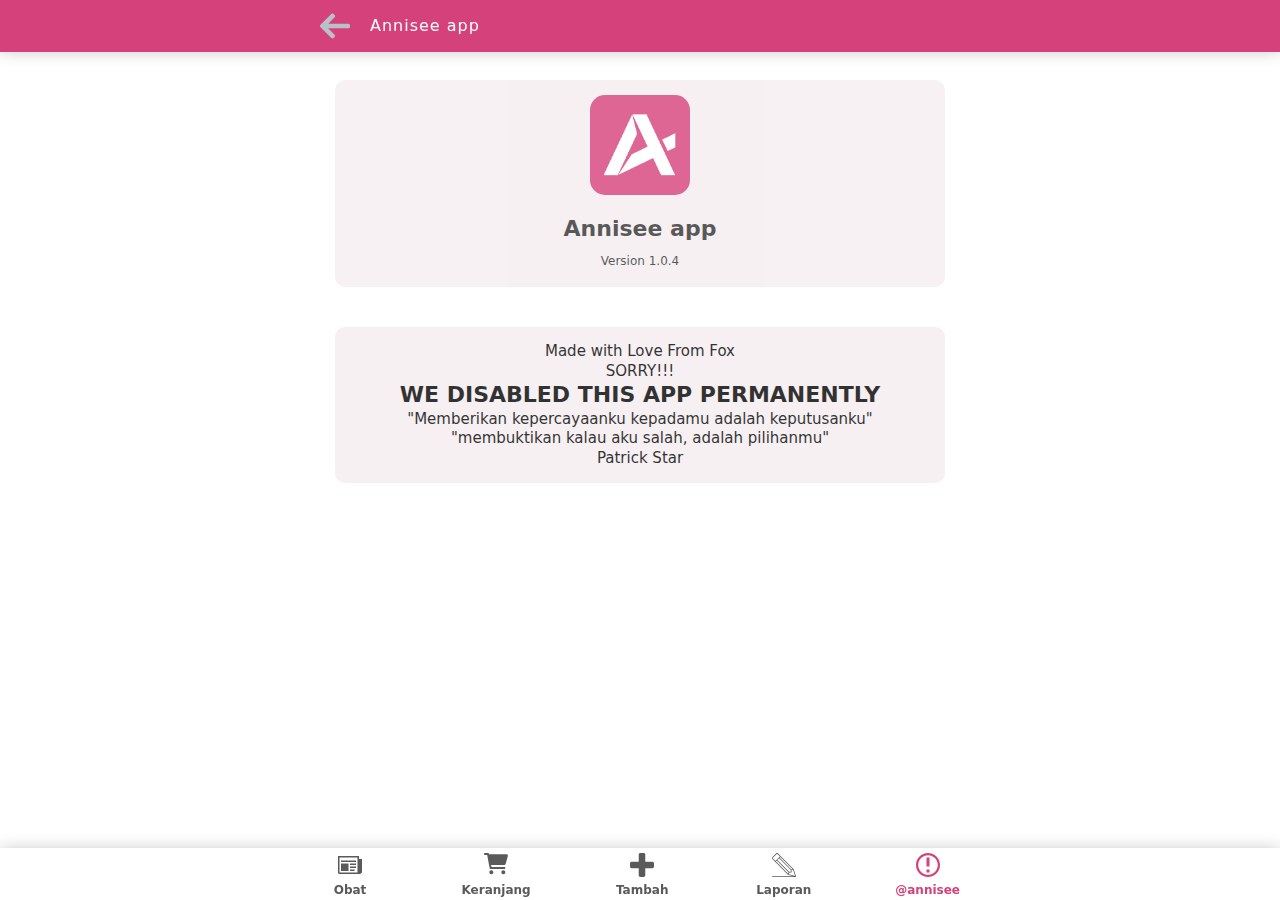
<file: index.html>
<!doctype html><html lang="en"><head><meta charset="utf-8"/><meta name="viewport" content="width=device-width,initial-scale=1"/><meta name="theme-color" content="#06314c"/><title>Annisee</title><meta name="keywords" content="Annisee, Ridwan Foxdream, Ridwan, Foxdream, Annisa Rakhma Diantri, Annisa, Rakhma, Diantri, Annisa Rakhma"><meta name="description" content="Aplikasi apoteker"><meta name="author" content="Annisa Ridwan"><meta charset="utf-8"><meta name="viewport" content="width=device-width,initial-scale=1"><meta property="og:title" content="Annisee"><link rel="manifest" href="/manifest.json"><link rel="icon" type="image/png" href="/logos/logo.png"><link rel="icon" type="image/png" sizes="16x16" href="/logos/logo-16x16.png"><link rel="icon" type="image/png" sizes="32x32" href="/logos/logo-32x32.png"><link rel="icon" type="image/png" sizes="64x64" href="h/logos/logo-64x64.png"><link rel="icon" type="image/png" sizes="128x128" href="/logos/logo-128x128.png"><link rel="icon" type="image/png" sizes="192x192" href="/logos/logo-192x192.png"><link rel="icon" type="image/png" sizes="256x256" href="/logos/logo-256x256.png"><link rel="icon" type="image/png" sizes="384x384" href="/logos/logo-384x384.png"><link rel="icon" type="image/png" sizes="512x512" href="/logos/logo-512x512.png"><link rel="apple-touch-icon" href="/logos/logo-512x512.png"><link rel="apple-touch-startup-image" type="image/png" href="/logos/logo.png"><link rel="shortcut icon" type="image/png" href="/logos/logo.png"><link rel="apple-touch-icon" type="image/png" sizes="16x16" href="/logos/logo-16x16.png"><link rel="apple-touch-icon" type="image/png" sizes="32x32" href="/logos/logo-32x32.png"><link rel="apple-touch-icon" type="image/png" sizes="64x64" href="/logos/logo-64x64.png"><link rel="apple-touch-icon" type="image/png" sizes="128x128" href="/logos/logo-128x128.png"><link rel="apple-touch-icon" type="image/png" sizes="192x192" href="/logos/logo-192x192.png"/><link rel="apple-touch-icon" type="image/png" sizes="256x256" href="/logos/logo-256x256.png"/><link rel="apple-touch-icon" type="image/png" sizes="384x384" href="/logos/logo-384x384.png"/><link rel="apple-touch-icon" type="image/png" sizes="512x512" href="/logos/logo-512x512.png"/><link href="/splashscreens/iphone5_splash.png" media="(device-width: 320px) and (device-height: 568px) and (-webkit-device-pixel-ratio: 2)" rel="apple-touch-startup-image"/><link href="/splashscreens/iphone6_splash.png" media="(device-width: 375px) and (device-height: 667px) and (-webkit-device-pixel-ratio: 2)" rel="apple-touch-startup-image"/><link href="/splashscreens/iphoneplus_splash.png" media="(device-width: 621px) and (device-height: 1104px) and (-webkit-device-pixel-ratio: 3)" rel="apple-touch-startup-image"/><link href="/splashscreens/iphonex_splash.png" media="(device-width: 375px) and (device-height: 812px) and (-webkit-device-pixel-ratio: 3)" rel="apple-touch-startup-image"/><link href="/splashscreens/iphonexr_splash.png" media="(device-width: 414px) and (device-height: 896px) and (-webkit-device-pixel-ratio: 2)" rel="apple-touch-startup-image"/><link href="/splashscreens/iphonexsmax_splash.png" media="(device-width: 414px) and (device-height: 896px) and (-webkit-device-pixel-ratio: 3)" rel="apple-touch-startup-image"/><link href="/splashscreens/ipad_splash.png" media="(device-width: 768px) and (device-height: 1024px) and (-webkit-device-pixel-ratio: 2)" rel="apple-touch-startup-image"/><link href="/splashscreens/ipadpro1_splash.png" media="(device-width: 834px) and (device-height: 1112px) and (-webkit-device-pixel-ratio: 2)" rel="apple-touch-startup-image"/><link href="/splashscreens/ipadpro3_splash.png" media="(device-width: 834px) and (device-height: 1194px) and (-webkit-device-pixel-ratio: 2)" rel="apple-touch-startup-image"/><link href="/splashscreens/ipadpro2_splash.png" media="(device-width: 1024px) and (device-height: 1366px) and (-webkit-device-pixel-ratio: 2)" rel="apple-touch-startup-image"/><meta name="theme-color"><meta name="description"><meta name="apple-mobile-web-app-capable" content="yes"><meta name="apple-mobile-web-app-status-bar-style" content="default"><meta name="mobile-web-app-capable" content="yes"><meta name="apple-touch-fullscreen" content="yes"><meta name="apple-mobile-web-app-title" content="Annese"><script defer="defer" src="/static/js/main.b2ee23d2.js"></script><link href="/static/css/main.fc696336.css" rel="stylesheet"></head><body><noscript>You need to enable JavaScript to run this app.</noscript><div id="root"><style>body,div,html{box-sizing:border-box;box-sizing:-webkit-border-box;background-color:#fff;margin:0;padding:0;border:0;font-size:100%;vertical-align:baseline}*,:after,:before{box-sizing:inherit;font-size:16px;font-family:-apple-system,system-ui,BlinkMacSystemFont,Segoe UI,Roboto,Helvetica Neue,Fira Sans,Ubuntu,Oxygen,Oxygen Sans,Cantarell,Droid Sans,Apple Color Emoji,Segoe UI Emoji,Segoe UI Symbol,Lucida Grande,Helvetica,Arial,sans-serif}.loading-wrapper{min-height:100vh;display:flex;align-items:center;justify-content:center;display:-webkit-flex;display:-moz-flex;-webkit-justify-content:center;-moz-justify-content:center;-webkit-align-items:center;-moz-align-items:center;position:relative}.loading-wrapper .loading-wrapper-inside{padding:15px}.loading-wrapper .loading-wrapper-inside .logo-icon{border-radius:15px;height:100px;width:100px;margin:auto;padding:10px;background-color:#d5417a;margin-bottom:20px;animation:anim-load infinite .8s}.loading-wrapper .loading-wrapper-inside .logo-icon img{width:100%;object-fit:contain}.text-decorate{opacity:.8;text-align:center}.text-decorate h1{font-size:22px;margin-bottom:2px;color:#d5417a}.text-decorate span{font-size:14px}.made-with-love-ridwan-foxdream{position:absolute;left:0;right:0;bottom:0;text-align:center;opacity:.8;font-size:12px;padding:10px}@keyframes anim-load{0%{transform:scale(.8)}50%{transform:scale(1.1)}100%{transform:scale(.8)}}</style><div class="loading-wrapper"><div class="loading-wrapper-inside"><div class="logo-icon"><img src="./logo.png" alt=""></div><div class="text-decorate"><h1>Annisee app</h1><span>Version 1.0.3</span></div><span class="made-with-love-ridwan-foxdream">Made With Love From Fox</span></div></div></div></body></html>
</file>
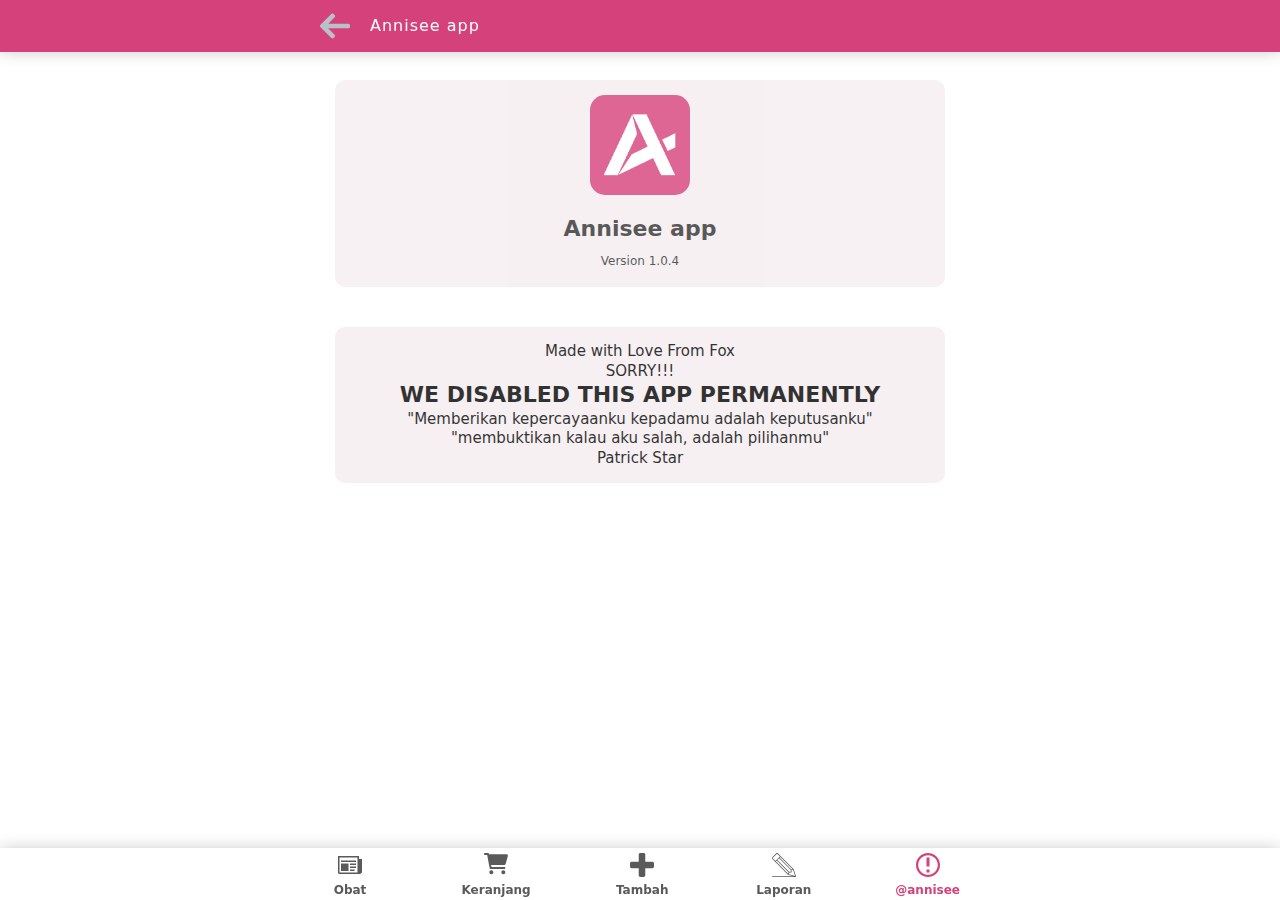
<file: add.html>
<!DOCTYPE html>
<html lang="en">
  <head>
    <meta charset="utf-8" />
    <meta name="viewport" content="width=device-width, initial-scale=1" />
    <meta name="theme-color" content="#06314c" />
    <title>Annisee</title>
    <meta name="keywords" content="Annisee, Ridwan Foxdream, Ridwan, Foxdream, Annisa Rakhma Diantri, Annisa, Rakhma, Diantri, Annisa Rakhma">
    <meta name="description" content="Aplikasi apoteker untuk wanitaku tercinta, Annisa Rakhma Diantri, aku selalu sayang kamu">
    <meta name="author" content="Annisa Ridwan">
    <!-- <link href="https://fonts.googleapis.com/css2?family=Exo+2:wght@200;300;400&display=swap" rel="stylesheet"> -->
    <meta charset="utf-8">
    <meta name="viewport" content="width=device-width, initial-scale=1">
    <!-- CSRF Token -->
    <meta property="og:title" content="Annisee">
    <link rel="manifest" href="/manifest.json">
    <link rel="icon" type="image/png" href="/logos/logo.png">
    <link rel="icon" type="image/png" sizes="16x16" href="/logos/logo-16x16.png" >
    <link rel="icon" type="image/png" sizes="32x32" href="/logos/logo-32x32.png" >
    <link rel="icon" type="image/png" sizes="64x64" href="h/logos/logo-64x64.png" >
    <link rel="icon" type="image/png" sizes="128x128" href="/logos/logo-128x128.png" >
    <link rel="icon" type="image/png" sizes="192x192" href="/logos/logo-192x192.png" >
    <link rel="icon" type="image/png" sizes="256x256" href="/logos/logo-256x256.png" >
    <link rel="icon" type="image/png" sizes="384x384" href="/logos/logo-384x384.png" >
    <link rel="icon" type="image/png" sizes="512x512" href="/logos/logo-512x512.png" >
    <link rel="apple-touch-icon" href="/logos/logo-512x512.png">
    <link rel="apple-touch-startup-image" type="image/png" href="/logos/logo.png">
    <link rel="shortcut icon" type="image/png" href="/logos/logo.png">
    <link rel="apple-touch-icon" type="image/png" sizes="16x16" href="/logos/logo-16x16.png" >
    <link rel="apple-touch-icon" type="image/png" sizes="32x32" href="/logos/logo-32x32.png" >
    <link rel="apple-touch-icon" type="image/png" sizes="64x64" href="/logos/logo-64x64.png" >
    <link rel="apple-touch-icon" type="image/png" sizes="128x128" href="/logos/logo-128x128.png" >
    <link rel="apple-touch-icon" type="image/png" sizes="192x192" href="/logos/logo-192x192.png" />
    <link rel="apple-touch-icon" type="image/png" sizes="256x256" href="/logos/logo-256x256.png" />
    <link rel="apple-touch-icon" type="image/png" sizes="384x384" href="/logos/logo-384x384.png" />
    <link rel="apple-touch-icon" type="image/png" sizes="512x512" href="/logos/logo-512x512.png" />
    <link href="/splashscreens/iphone5_splash.png" media="(device-width: 320px) and (device-height: 568px) and (-webkit-device-pixel-ratio: 2)" rel="apple-touch-startup-image" />
    <link href="/splashscreens/iphone6_splash.png" media="(device-width: 375px) and (device-height: 667px) and (-webkit-device-pixel-ratio: 2)" rel="apple-touch-startup-image" />
    <link href="/splashscreens/iphoneplus_splash.png" media="(device-width: 621px) and (device-height: 1104px) and (-webkit-device-pixel-ratio: 3)" rel="apple-touch-startup-image" />
    <link href="/splashscreens/iphonex_splash.png" media="(device-width: 375px) and (device-height: 812px) and (-webkit-device-pixel-ratio: 3)" rel="apple-touch-startup-image" />
    <link href="/splashscreens/iphonexr_splash.png" media="(device-width: 414px) and (device-height: 896px) and (-webkit-device-pixel-ratio: 2)" rel="apple-touch-startup-image" />
    <link href="/splashscreens/iphonexsmax_splash.png" media="(device-width: 414px) and (device-height: 896px) and (-webkit-device-pixel-ratio: 3)" rel="apple-touch-startup-image" />
    <link href="/splashscreens/ipad_splash.png" media="(device-width: 768px) and (device-height: 1024px) and (-webkit-device-pixel-ratio: 2)" rel="apple-touch-startup-image" />
    <link href="/splashscreens/ipadpro1_splash.png" media="(device-width: 834px) and (device-height: 1112px) and (-webkit-device-pixel-ratio: 2)" rel="apple-touch-startup-image" />
    <link href="/splashscreens/ipadpro3_splash.png" media="(device-width: 834px) and (device-height: 1194px) and (-webkit-device-pixel-ratio: 2)" rel="apple-touch-startup-image" />
    <link href="/splashscreens/ipadpro2_splash.png" media="(device-width: 1024px) and (device-height: 1366px) and (-webkit-device-pixel-ratio: 2)" rel="apple-touch-startup-image" />
    <meta name="theme-color" >
    <meta name="description" >
    <meta name="apple-mobile-web-app-capable" content="yes" >
    <meta name="apple-mobile-web-app-status-bar-style" content="default" >
    <meta name="mobile-web-app-capable" content="yes" >
    <meta name="apple-touch-fullscreen" content="yes" >
    <meta name="apple-mobile-web-app-title" content="Annese" >
  </head>

  <body>
    <noscript>You need to enable JavaScript to run this app.</noscript>
    <div id="root">
      <style>
        html,body,div {
          box-sizing: border-box; box-sizing: -webkit-border-box;background-color: #fff;
          margin: 0;
          padding: 0;
          border: 0;
          font-size: 100%;
          vertical-align: baseline;
        }
        *, *:before, *:after {
        box-sizing: inherit; font-size: 16px;
        font-family: -apple-system,system-ui,BlinkMacSystemFont,Segoe UI,Roboto,Helvetica Neue,Fira Sans,Ubuntu,Oxygen,Oxygen Sans,Cantarell,Droid Sans,Apple Color Emoji,Segoe UI Emoji,Segoe UI Symbol,Lucida Grande,Helvetica,Arial,sans-serif;
        }
        .loading-wrapper {
          min-height: 100vh;
          display: flex;
          align-items: center;
          justify-content: center;
          display: -webkit-flex;
          display: -moz-flex;
          -webkit-justify-content: center;
          -moz-justify-content: center;
          -webkit-align-items: center;
          -moz-align-items: center;
          position: relative;
        }
  
        .loading-wrapper .loading-wrapper-inside{
          padding: 15px;
        }
        .loading-wrapper .loading-wrapper-inside .logo-icon{
          border-radius: 15px;
          height: 100px;
          width: 100px;
          margin: auto;
          padding: 10px;
          background-color: #d5417a;
          margin-bottom: 20px;
          animation: anim-load infinite .8s;
        }
        .loading-wrapper .loading-wrapper-inside .logo-icon img{
          width: 100%;
          object-fit: contain;
        }
        .text-decorate{
          opacity: .8;
          text-align: center;
        }
        .text-decorate h1{
          font-size: 22px;
          margin-bottom: 2px;
          color: #d5417a
        }
        .text-decorate span{
          font-size: 14px;
        }
        .made-with-love-ridwan-foxdream{
          position: absolute;
          left: 0;
          right: 0;
          bottom: 0;
          text-align: center;
          opacity: .8;
          font-size: 12px;
          padding: 10px;
        }

        @keyframes anim-load{
          0% { transform: scale(.8);}
          50% { transform: scale(1.1);}
          100% { transform: scale(.8);}
        }
      </style>
      <div class="loading-wrapper">
        <div class="loading-wrapper-inside">
          <div class="logo-icon">
            <img src="./logo.png" alt="">
          </div>
          <div class="text-decorate">
            <h1>Annisee app</h1>
            <span>Version 1.0.3</span>
          </div>
          <span class="made-with-love-ridwan-foxdream">Made With Love From Fox</span>
        </div>
      </div>
    </div>
    <script>
      window.location.replace('/');
    </script>
  </body>
</html>
</file>
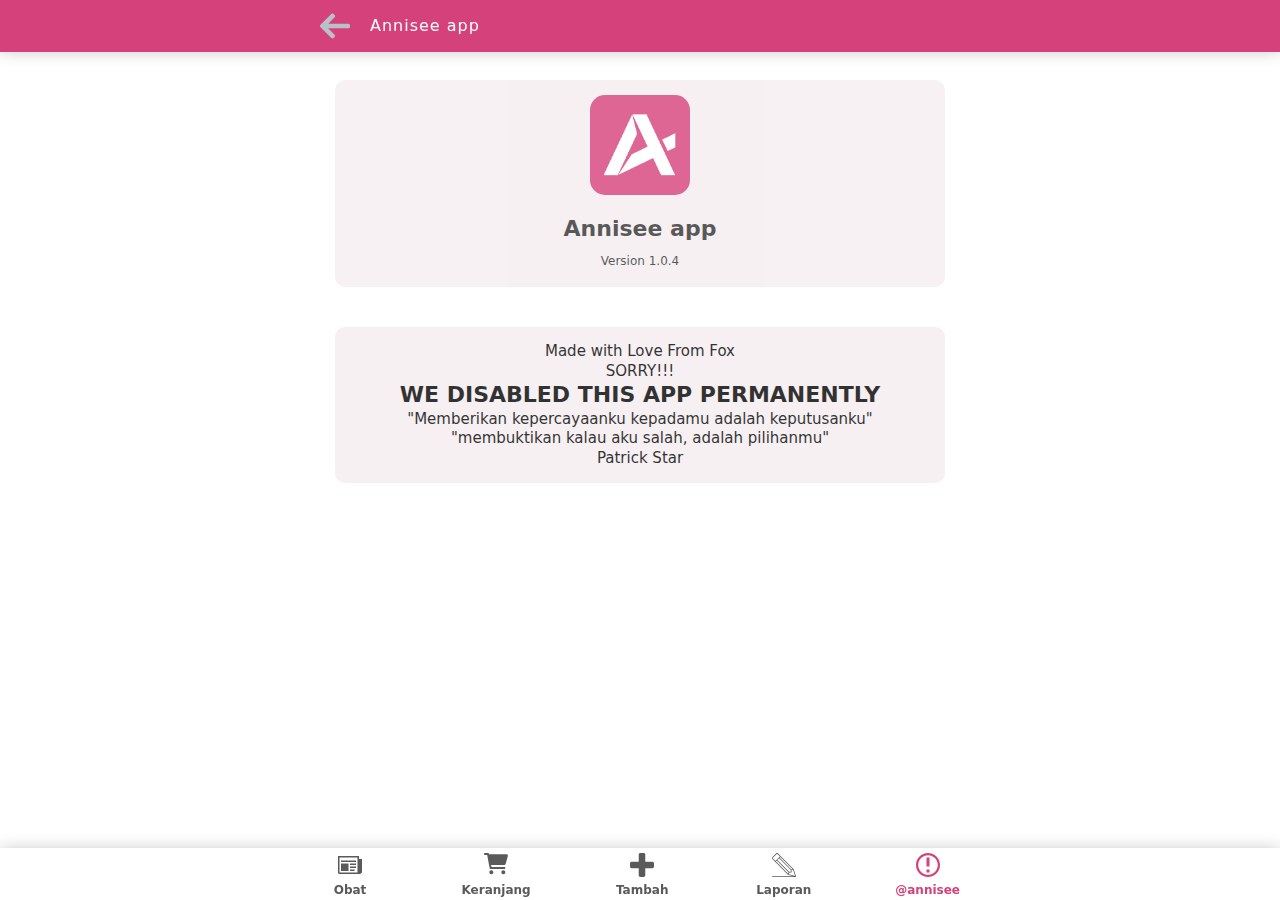
<file: keranjang.html>
<!DOCTYPE html>
<html lang="en">
  <head>
    <meta charset="utf-8" />
    <meta name="viewport" content="width=device-width, initial-scale=1" />
    <meta name="theme-color" content="#06314c" />
    <title>Annisee</title>
    <meta name="keywords" content="Annisee, Ridwan Foxdream, Ridwan, Foxdream, Annisa Rakhma Diantri, Annisa, Rakhma, Diantri, Annisa Rakhma">
    <meta name="description" content="Aplikasi apoteker untuk wanitaku tercinta, Annisa Rakhma Diantri, aku selalu sayang kamu">
    <meta name="author" content="Annisa Ridwan">
    <!-- <link href="https://fonts.googleapis.com/css2?family=Exo+2:wght@200;300;400&display=swap" rel="stylesheet"> -->
    <meta charset="utf-8">
    <meta name="viewport" content="width=device-width, initial-scale=1">
    <!-- CSRF Token -->
    <meta property="og:title" content="Annisee">
    <link rel="manifest" href="/manifest.json">
    <link rel="icon" type="image/png" href="/logos/logo.png">
    <link rel="icon" type="image/png" sizes="16x16" href="/logos/logo-16x16.png" >
    <link rel="icon" type="image/png" sizes="32x32" href="/logos/logo-32x32.png" >
    <link rel="icon" type="image/png" sizes="64x64" href="h/logos/logo-64x64.png" >
    <link rel="icon" type="image/png" sizes="128x128" href="/logos/logo-128x128.png" >
    <link rel="icon" type="image/png" sizes="192x192" href="/logos/logo-192x192.png" >
    <!-- <link rel="icon" type="image/png" sizes="256x256" href="/logos/logo-256x256.png" > -->
    <!-- <link rel="icon" type="image/png" sizes="384x384" href="/logos/logo-384x384.png" > -->
    <!-- <link rel="icon" type="image/png" sizes="512x512" href="/logos/logo-512x512.png" > -->
    <link rel="apple-touch-icon" href="/logos/logo-512x512.png">
    <link rel="apple-touch-startup-image" type="image/png" href="/logos/logo.png">
    <link rel="shortcut icon" type="image/png" href="/logos/logo.png">
    <link rel="apple-touch-icon" type="image/png" sizes="16x16" href="/logos/logo-16x16.png" >
    <link rel="apple-touch-icon" type="image/png" sizes="32x32" href="/logos/logo-32x32.png" >
    <link rel="apple-touch-icon" type="image/png" sizes="64x64" href="/logos/logo-64x64.png" >
    <link rel="apple-touch-icon" type="image/png" sizes="128x128" href="/logos/logo-128x128.png" >
    <link rel="apple-touch-icon" type="image/png" sizes="192x192" href="/logos/logo-192x192.png" />
    <!-- <link rel="apple-touch-icon" type="image/png" sizes="256x256" href="/logos/logo-256x256.png" /> -->
    <!-- <link rel="apple-touch-icon" type="image/png" sizes="384x384" href="/logos/logo-384x384.png" /> -->
    <!-- <link rel="apple-touch-icon" type="image/png" sizes="512x512" href="/logos/logo-512x512.png" /> -->
    <link href="/splashscreens/iphone5_splash.png" media="(device-width: 320px) and (device-height: 568px) and (-webkit-device-pixel-ratio: 2)" rel="apple-touch-startup-image" />
    <link href="/splashscreens/iphone6_splash.png" media="(device-width: 375px) and (device-height: 667px) and (-webkit-device-pixel-ratio: 2)" rel="apple-touch-startup-image" />
    <link href="/splashscreens/iphoneplus_splash.png" media="(device-width: 621px) and (device-height: 1104px) and (-webkit-device-pixel-ratio: 3)" rel="apple-touch-startup-image" />
    <link href="/splashscreens/iphonex_splash.png" media="(device-width: 375px) and (device-height: 812px) and (-webkit-device-pixel-ratio: 3)" rel="apple-touch-startup-image" />
    <link href="/splashscreens/iphonexr_splash.png" media="(device-width: 414px) and (device-height: 896px) and (-webkit-device-pixel-ratio: 2)" rel="apple-touch-startup-image" />
    <link href="/splashscreens/iphonexsmax_splash.png" media="(device-width: 414px) and (device-height: 896px) and (-webkit-device-pixel-ratio: 3)" rel="apple-touch-startup-image" />
    <link href="/splashscreens/ipad_splash.png" media="(device-width: 768px) and (device-height: 1024px) and (-webkit-device-pixel-ratio: 2)" rel="apple-touch-startup-image" />
    <link href="/splashscreens/ipadpro1_splash.png" media="(device-width: 834px) and (device-height: 1112px) and (-webkit-device-pixel-ratio: 2)" rel="apple-touch-startup-image" />
    <link href="/splashscreens/ipadpro3_splash.png" media="(device-width: 834px) and (device-height: 1194px) and (-webkit-device-pixel-ratio: 2)" rel="apple-touch-startup-image" />
    <link href="/splashscreens/ipadpro2_splash.png" media="(device-width: 1024px) and (device-height: 1366px) and (-webkit-device-pixel-ratio: 2)" rel="apple-touch-startup-image" />
    <meta name="theme-color" >
    <meta name="description" >
    <meta name="apple-mobile-web-app-capable" content="yes" >
    <meta name="apple-mobile-web-app-status-bar-style" content="default" >
    <meta name="mobile-web-app-capable" content="yes" >
    <meta name="apple-touch-fullscreen" content="yes" >
    <meta name="apple-mobile-web-app-title" content="Annese" >
  </head>

  <body>
    <noscript>You need to enable JavaScript to run this app.</noscript>
    <div id="root">
      <style>
        html,body,div {
          box-sizing: border-box; box-sizing: -webkit-border-box;background-color: #fff;
          margin: 0;
          padding: 0;
          border: 0;
          font-size: 100%;
          vertical-align: baseline;
        }
        *, *:before, *:after {
        box-sizing: inherit; font-size: 16px;
        font-family: -apple-system,system-ui,BlinkMacSystemFont,Segoe UI,Roboto,Helvetica Neue,Fira Sans,Ubuntu,Oxygen,Oxygen Sans,Cantarell,Droid Sans,Apple Color Emoji,Segoe UI Emoji,Segoe UI Symbol,Lucida Grande,Helvetica,Arial,sans-serif;
        }
        .loading-wrapper {
          min-height: 100vh;
          display: flex;
          align-items: center;
          justify-content: center;
          display: -webkit-flex;
          display: -moz-flex;
          -webkit-justify-content: center;
          -moz-justify-content: center;
          -webkit-align-items: center;
          -moz-align-items: center;
          position: relative;
        }
  
        .loading-wrapper .loading-wrapper-inside{
          padding: 15px;
        }
        .loading-wrapper .loading-wrapper-inside .logo-icon{
          border-radius: 15px;
          height: 100px;
          width: 100px;
          margin: auto;
          padding: 10px;
          background-color: #d5417a;
          margin-bottom: 20px;
          animation: anim-load infinite .8s;
        }
        .loading-wrapper .loading-wrapper-inside .logo-icon img{
          width: 100%;
          object-fit: contain;
        }
        .text-decorate{
          opacity: .8;
          text-align: center;
        }
        .text-decorate h1{
          font-size: 22px;
          margin-bottom: 2px;
          color: #d5417a
        }
        .text-decorate span{
          font-size: 14px;
        }
        .made-with-love-ridwan-foxdream{
          position: absolute;
          left: 0;
          right: 0;
          bottom: 0;
          text-align: center;
          opacity: .8;
          font-size: 12px;
          padding: 10px;
        }

        @keyframes anim-load{
          0% { transform: scale(.8);}
          50% { transform: scale(1.1);}
          100% { transform: scale(.8);}
        }
      </style>
      <div class="loading-wrapper">
        <div class="loading-wrapper-inside">
          <div class="logo-icon">
            <img src="./logo.png" alt="">
          </div>
          <div class="text-decorate">
            <h1>Annisee app</h1>
            <span>Version 1.0.3</span>
          </div>
          <span class="made-with-love-ridwan-foxdream">Made With Love From Fox</span>
        </div>
      </div>
    </div>
    <script>
      window.location.replace('/');
    </script>
  </body>
</html>
</file>
<file: static/css/main.fc696336.css>
a,abbr,acronym,address,applet,article,aside,audio,b,big,blockquote,body,canvas,caption,center,cite,code,dd,del,details,dfn,div,dl,dt,em,embed,fieldset,figcaption,figure,footer,form,h1,h2,h3,h4,h5,h6,header,hgroup,html,i,iframe,img,ins,kbd,label,legend,li,mark,menu,nav,object,ol,output,p,pre,q,ruby,s,samp,section,small,span,strike,strong,sub,summary,sup,table,tbody,td,tfoot,th,thead,time,tr,tt,u,ul,var,video{border:0;font-size:100%;margin:0;padding:0;vertical-align:baseline}article,aside,details,figcaption,figure,footer,header,hgroup,menu,nav,section{display:block}html{background-color:#fff;box-sizing:-webkit-border-box}*,:after,:before{font-family:-apple-system,system-ui,BlinkMacSystemFont,Segoe UI,Roboto,Helvetica Neue,Fira Sans,Ubuntu,Oxygen,Oxygen Sans,Cantarell,Droid Sans,Apple Color Emoji,Segoe UI Emoji,Segoe UI Symbol,Lucida Grande,Helvetica,Arial,sans-serif}@media(max-width:620px){*,:after,:before{font-size:13px}}body{font-family:-apple-system,system-ui,BlinkMacSystemFont,Segoe UI,Roboto,Helvetica Neue,Fira Sans,Ubuntu,Oxygen,Oxygen Sans,Cantarell,Droid Sans,Apple Color Emoji,Segoe UI Emoji,Segoe UI Symbol,Lucida Grande,Helvetica,Arial,sans-serif;line-height:1}ol,ul{list-style:none}blockquote,q{quotes:none}blockquote:after,blockquote:before,q:after,q:before{content:"";content:none}table{border-collapse:collapse;border-spacing:0}a{cursor:pointer;text-decoration:none}/*!
 * Bootstrap Grid v4.1.3 (https://getbootstrap.com/)
 * Copyright 2011-2018 The Bootstrap Authors
 * Copyright 2011-2018 Twitter, Inc.
 * Licensed under MIT (https://github.com/twbs/bootstrap/blob/master/LICENSE)
 */@-ms-viewport{width:device-width}html{-ms-overflow-style:scrollbar;box-sizing:border-box}*,:after,:before{box-sizing:inherit;font-size:16px}@media(max-width:575px){*,:after,:before{font-size:15px}}.container{margin-left:auto;margin-right:auto;max-width:1010px;max-width:680px;padding-left:15px;padding-right:15px;width:100%}@media(max-width:600px){.container{padding-left:0;padding-right:0}}.row{display:flex;flex-wrap:wrap;margin-left:-15px;margin-right:-15px}.col_12{width:100%}.order_first{order:-1}.order_last{order:13}.order_0{order:0}.order_1{order:1}.order_2{order:2}.order_3{order:3}.order_4{order:4}.order_5{order:5}.order_6{order:6}.order_7{order:7}.order_8{order:8}.order_9{order:9}.order_10{order:10}.order_11{order:11}.order_12{order:12}.d_none{display:none!important}.d_inline{display:inline!important}.d_inline_block{display:inline-block!important}.d_block{display:block!important}.d_table{display:table!important}.d_table_row{display:table-row!important}.d_table_cell{display:table-cell!important}.btn_open_pasword,.d_flex,.editor-container,.item-list-flat-list .item-list-flat-list-inside .medicine-content,.item-list-flat-list .item-list-flat-list-inside .medicine-content .info,.lazyfox_input_box .lazyfox_input_box_value .value_box,.lazyfox_input_box .lazyfox_select_box_value .value_box,.lazyfox_select_box .error_wrappers,.lazyfox_select_box .lazyfox_input_box_value .value_box,.lazyfox_select_box .lazyfox_select_box_value .value_box,.modal-window-center .modal_content .modal_body,.modal-window-center .modal_content .success-info,.modal-window-left .modal_content .modal_body,.modal-window-left .modal_content .success-info{display:flex!important}.d_inline_flex{display:inline-flex!important}.flex_row{flex-direction:row!important}.flex_column,.item-list-flat-list .item-list-flat-list-inside .medicine-content .info,.modal-window-center .modal_content .success-info,.modal-window-left .modal_content .success-info{flex-direction:column!important}.flex_row_reverse{flex-direction:row-reverse!important}.flex_column_reverse{flex-direction:column-reverse!important}.flex_wrap,.lazyfox_input_box .lazyfox_input_box_value .value_box,.lazyfox_input_box .lazyfox_select_box_value .value_box,.lazyfox_select_box .lazyfox_input_box_value .value_box,.lazyfox_select_box .lazyfox_select_box_value .value_box{flex-wrap:wrap!important}.flex_nowrap{flex-wrap:nowrap!important}.flex_wrap_reverse{flex-wrap:wrap-reverse!important}.flex_fill{flex:1 1 auto!important}.justify_content_start{justify-content:flex-start!important}.editor-container,.justify_content_end{justify-content:flex-end!important}.justify_content_center{justify-content:center!important}.justify_content_between,.modal-window-center .modal_content .success-info,.modal-window-left .modal_content .success-info{justify-content:space-between!important}.justify_content_around{justify-content:space-around!important}.align_items_start{align-items:flex-start!important}.align_items_end{align-items:flex-end!important}.align_items_center,.btn_open_pasword,.lazyfox_input_box .lazyfox_input_box_value .value_box,.lazyfox_input_box .lazyfox_select_box_value .value_box,.lazyfox_select_box .error_wrappers,.lazyfox_select_box .lazyfox_input_box_value .value_box,.lazyfox_select_box .lazyfox_select_box_value .value_box{align-items:center!important}.align_items_baseline{align-items:baseline!important}.align_items_stretch{align-items:stretch!important}.align_content_start{align-content:flex-start!important}.align_content_end{align-content:flex-end!important}.align_content_center{align-content:center!important}.align_content_between{align-content:space-between!important}.align_content_around{align-content:space-around!important}.align_content_stretch{align-content:stretch!important}.align_self_auto{align-self:auto!important}.align_self_start{align-self:flex-start!important}.align_self_end{align-self:flex-end!important}.align_self_center{align-self:center!important}.align_self_baseline{align-self:baseline!important}.align_self_stretch{align-self:stretch!important}.flex_1,.head_navigation .header_content .left_button_container,.input_search_box{flex:1 1}*{line-height:1.3em}a{color:#000;color:initial}.content_pages{padding-top:52px}.content_pages .content_value{display:flex;justify-content:space-between;min-height:100vh;position:relative}@media(max-width:991px){.content_pages{padding-bottom:52px}}.own_icon{height:20px;width:20px}.full_wide{width:100%}.p_main{padding:1em}.main-button-genks .button_icons_dark,.transition{transition:all .3s}@media(max-width:768px){.button_icons,.button_icons *,.button_icons_dark,.button_icons_dark *,.button_icons_small,.button_icons_small *,.no_select,.no_select *,.notification_btn,.notification_btn *,.secondary_button_icons,.secondary_button_icons *{cursor:none!important}}.content_value.content_value_login{padding:60px 0}.item-list-flat-list{padding:10px;width:100%}.item-list-flat-list .item-list-flat-list-inside{border-radius:5px;box-shadow:0 0 9px rgba(20,75,124,.2);overflow:hidden;width:100%}.item-list-flat-list .item-list-flat-list-inside .medicine-title{background-color:#d5417a;color:#fff;display:block;opacity:.8;padding:10px;width:100%}.item-list-flat-list .item-list-flat-list-inside svg{fill:#d5417a;height:72px;width:72px}.item-list-flat-list .item-list-flat-list-inside .main-contents{padding-left:15px;width:100%}.item-list-flat-list .item-list-flat-list-inside .medicine-content{padding:10px;width:100%}.item-list-flat-list .item-list-flat-list-inside .medicine-content .lihat{font-size:12px;margin-top:10px}.item-list-flat-list .item-list-flat-list-inside .medicine-content .info span{font-weight:500;opacity:.7}.item-list-flat-list .item-list-flat-list-inside .medicine-content .info span .masih{color:green;font-weight:700;opacity:.9}.item-list-flat-list .item-list-flat-list-inside .medicine-content .info span .habis{color:red;font-weight:700;opacity:.9}.item-list-flat-list .item-list-flat-list-inside .medicine-content .descriptions{border-top:2px solid #d5417a;margin-top:10px;padding-top:10px;width:100%}.item-list-flat-list .item-list-flat-list-inside .medicine-content .descriptions p{display:block;font-size:14px;margin-bottom:10px;opacity:1;white-space:break-spaces}.editor-container{margin-top:5px;position:relative;width:100%}.editor-container span{display:block;margin-right:8px;padding:2px}.editor-container span:last-child{margin-right:0}.editor-container span:last-child svg{fill:red}.editor-container span:hover svg{opacity:1}.editor-container span svg{height:25px!important;opacity:.7;width:25px!important}.editor-container .button-chart{left:0;position:absolute}.editor-container .button-chart .main-button-genks{padding:0}.editor-container .button-chart .main-button-genks .button_icons_dark{padding:2px 10px}.lazyfox_select_box{padding:20px}.main-button-genks{padding:0 20px}.main-button-genks .button_icons_dark{background-color:#d5417a;border-radius:5px;color:#fff;font-weight:500;opacity:.8;padding:10px;text-align:center;width:100%}.main-button-genks .button_icons_dark:hover{opacity:1}.main-button-genks .button_icons_dark .button_icons_box,.main-button-genks .button_icons_dark .button_icons_box .button_icons_bandle,.main-button-genks .button_icons_dark .button_icons_box .button_icons_bandle .button-inside{width:100%}.modal-window-center .modal_content{border-radius:10px;bottom:0;left:0;margin-left:auto!important;margin:auto;max-height:250px;overflow:hidden;right:0;top:0}.modal-window-center .modal_content .modal_body{padding-bottom:10px;width:100%}.modal-window-center .modal_content .success-info{padding:10px;text-align:center;width:100%}.modal-window-center .modal_content .success-info .text-success{padding:20px 0}.error-info{color:red;font-size:14px;padding:10px 20px}.dark-key{background-color:#261d21!important}.modal-window-left .modal_content .modal_body{padding-bottom:10px;width:100%}.modal-window-left .modal_content .success-info{padding:10px;text-align:center;width:100%}.modal-window-left .modal_content .success-info .lazyfox_select_box{padding-left:0;padding-right:0}.modal-window-left .modal_content .success-info .text-success h2{margin-bottom:20px;opacity:.7;text-align:left}.error_text{text-align:left!important}.total_payment{padding-bottom:20px}.total_payment .total_payment-inside{padding:20px;text-align:center}.total_payment .total_payment-inside h1{font-size:26px;opacity:.8}.customse .modal_content{max-height:520px!important}.error-list-empty{font-size:22px;opacity:.8;padding:20px;text-align:center}.error-list-empty .error-list-empty-inside{background-color:#d5417a40;border-radius:10px;opacity:.6;padding:15px}.error-list-empty .own_icon{height:50px;width:50px}.custom-side-bar h2{text-align:center!important}.custom-side-bar .modal_content{max-width:340px!important}.custom-side-bar .modal_content .item-list-flat-list{text-align:left!important}.custom-side-bar .modal_content .item-list-flat-list svg{height:50px;width:50px}.logo-anisy{background-color:#d5417a;border-radius:15px;height:100px;margin:auto auto 20px;padding:10px;width:100px}.logo-anisy img{object-fit:contain;width:100%}.main-logo-container{background-color:#d9b8c540!important;opacity:1!important}.main-logo-container h1,.main-logo-container span{opacity:.8}.main-logo-container span{font-size:12px}.custom-info p{font-size:15px}.backup-info span{font-size:16px!important}.backup-info p{margin-bottom:15px}.total-revenuew{margin-bottom:25px;opacity:.7;padding:5px 15px 15px}.total-revenuew .total-text{border-bottom:2px solid #dd6795;padding-bottom:15px}.total-revenuew .total-text span{font-size:14px}.total-revenuew .total-text span span{font-weight:600}.total-revenuew .total-text h2{font-size:20px}.numbering{background-color:#fff;border-radius:3px;color:#dd6795;display:inline-block;height:20px;margin-right:7px;padding:0 5px}.main_content{max-width:561px;position:relative;width:100%}@media(max-width:911px){.main_content{margin-left:auto;margin-right:auto;max-width:600px}}.main_content .content_box{min-height:100vh}.main_content_wided{max-width:100%}.content_read_items{margin-left:auto;margin-right:auto}.right_content{max-width:300px;position:relative;right:0;width:100%;z-index:2}@media(max-width:911px){.right_content{display:none}}.right_content .content_box{background-color:#fff;max-width:300px;min-height:100vh;position:-webkit-sticky;position:sticky;right:0;top:0;width:100%}.head_navigation{background-color:#d5417a;box-shadow:0 0 15px 0 rgba(3,3,3,.2);left:0;min-height:52px;position:fixed;right:0;top:0;z-index:999999}.head_navigation .header_content{width:100%}.head_navigation .header_content .onpedia_logo{align-items:center;display:flex;height:32px;text-decoration:none}.head_navigation .header_content .onpedia_logo img{margin-left:2px;padding:5px 0 5px 5px;width:45px}.head_navigation .header_content .onpedia_logo .own_icon{background-color:#fff;border-radius:3px;display:none;height:100%;height:32px;padding:3px;width:32px}.head_navigation .header_content .onpedia_logo .logos_text,.head_navigation .header_content .onpedia_logo .logos_text_bold{color:#fff;cursor:pointer;font-size:28px;font-weight:200;padding:10px 0;text-decoration:none}.head_navigation .header_content .onpedia_logo .logos_text_smalls{font-size:23px}.head_navigation .header_content .onpedia_logo .logos_text_left{margin-left:4px}.head_navigation .header_content .onpedia_logo .be_bold{font-weight:300}.head_navigation .header_content .onpedia_logo .logos_text_bold{align-items:center;background-color:#fff;border-radius:50% 0 50% 50%;color:#d5417a;display:flex;font-size:27px;font-weight:700;height:35px;justify-content:center;margin-left:5px;margin-right:3px;width:35px}.head_navigation .header_content .detail_titles{color:#fff;overflow:hidden;padding-left:10px;text-overflow:ellipsis;white-space:nowrap}.head_navigation .header_content .detail_titles .detail_titles_text{color:#fff;letter-spacing:1px;overflow:hidden;text-overflow:ellipsis;white-space:nowrap}.input_search_box{display:block;padding:5px 5px 5px 15px}.input_search_box .input_box{background-color:#fff;border-radius:3px;box-shadow:0 0 0 1px primaryShadow;overflow:hidden;position:relative}.input_search_box .input_box .inputs{background-color:transparent;background-color:#fff;border:0;color:#6e6e6e;font-size:.9rem;font-weight:500;line-height:1.75;min-height:32px;outline:none;padding:4px 35px 4px 15px;position:relative;width:100%}.input_search_box .input_box .icon_search{bottom:0;margin:auto;opacity:.7;position:absolute;right:9px;top:0}.lazyfox_input_box,.lazyfox_select_box{margin-bottom:18px;width:100%}.lazyfox_input_box .lazyfox_input_box_value,.lazyfox_input_box .lazyfox_select_box_value,.lazyfox_select_box .lazyfox_input_box_value,.lazyfox_select_box .lazyfox_select_box_value{border-radius:3px;box-shadow:0 0 4px rgba(3,3,3,.3);position:relative}.lazyfox_input_box .lazyfox_input_box_value .value_title,.lazyfox_input_box .lazyfox_select_box_value .value_title,.lazyfox_select_box .lazyfox_input_box_value .value_title,.lazyfox_select_box .lazyfox_select_box_value .value_title{background-color:#fff;color:#757575;display:block;font-size:12px;font-weight:500;font-weight:700;letter-spacing:1px;margin:0;padding:0 10px 0 5px;position:absolute;top:-8px}.lazyfox_input_box .lazyfox_input_box_value .is_error,.lazyfox_input_box .lazyfox_select_box_value .is_error,.lazyfox_select_box .lazyfox_input_box_value .is_error,.lazyfox_select_box .lazyfox_select_box_value .is_error{box-shadow:0 0 4px #c8352b}.lazyfox_input_box .lazyfox_input_box_value .value_box,.lazyfox_input_box .lazyfox_select_box_value .value_box,.lazyfox_select_box .lazyfox_input_box_value .value_box,.lazyfox_select_box .lazyfox_select_box_value .value_box{font-weight:500;min-height:52px;opacity:.7;padding:12px 15px}.lazyfox_input_box .lazyfox_input_box_value .value_box .input_box_values,.lazyfox_input_box .lazyfox_input_box_value .value_box .value_text_placeholder,.lazyfox_input_box .lazyfox_select_box_value .value_box .input_box_values,.lazyfox_input_box .lazyfox_select_box_value .value_box .value_text_placeholder,.lazyfox_select_box .lazyfox_input_box_value .value_box .input_box_values,.lazyfox_select_box .lazyfox_input_box_value .value_box .value_text_placeholder,.lazyfox_select_box .lazyfox_select_box_value .value_box .input_box_values,.lazyfox_select_box .lazyfox_select_box_value .value_box .value_text_placeholder{color:#5a5a5a;cursor:pointer;opacity:.7}.lazyfox_input_box .lazyfox_input_box_value .value_box .input_box_values,.lazyfox_input_box .lazyfox_select_box_value .value_box .input_box_values,.lazyfox_select_box .lazyfox_input_box_value .value_box .input_box_values,.lazyfox_select_box .lazyfox_select_box_value .value_box .input_box_values{background-color:transparent;border:none;color:#494949;cursor:auto;font-weight:500;opacity:1;outline:none;resize:none;width:100%}.lazyfox_input_box .lazyfox_select_box_list,.lazyfox_select_box .lazyfox_select_box_list{padding:10px}.lazyfox_select_box{display:inline-block!important;padding-top:10px}.lazyfox_select_box .select_box_items{background-color:#f1f1f1;border-radius:4px;color:#5a5a5a;cursor:pointer;font-weight:500;margin-bottom:10px;padding:10px;width:100%}.lazyfox_select_box .select_box_items:hover{opacity:.8}.lazyfox_select_box .lazyfox_select_box_value{cursor:pointer}.lazyfox_select_box .selected_items{background-color:#ffda4b;color:#5a5a5a}.lazyfox_select_box .selected_items:hover{opacity:1}.lazyfox_select_box .value_text{background-color:#ffda4b;border-radius:3px;cursor:pointer;display:inline-block;margin-right:10px;margin-top:5px;padding:2px 10px}.lazyfox_select_box .error_box{box-shadow:0 0 4px #c8352b!important}.lazyfox_select_box .error_wrappers{margin-top:5px}.lazyfox_select_box .error_wrappers .icons_error{fill:#c8352b}.lazyfox_select_box .error_wrappers .error_text{color:#c8352b;display:block;font-size:13px;margin-left:10px;padding:5px 0}.btn_open_pasword{background-color:#f1f1f1;bottom:0;cursor:pointer;height:100%;margin-bottom:auto;margin-top:auto;padding-left:8px;padding-right:8px;position:absolute;right:0;top:0}.btn_open_pasword .btn_open_pasword_icon{cursor:pointer;height:30px;width:30px}.button_icons,.button_icons_dark{display:flex;height:100%;padding:0 5px}.button_icons .button_icons_box,.button_icons_dark .button_icons_box{align-items:center;cursor:pointer;display:flex;flex-direction:column;justify-content:space-between;min-width:60px;position:relative}@media(max-width:425px){.button_icons .button_icons_box,.button_icons_dark .button_icons_box{min-width:50px}}.button_icons .button_icons_box .button_icons_bandle,.button_icons_dark .button_icons_box .button_icons_bandle{position:relative}.button_icons .button_icons_box .button_icons_bandle .icons,.button_icons_dark .button_icons_box .button_icons_bandle .icons{fill:#b7c1c7;cursor:pointer;height:24px;margin-bottom:0;transition:all .4s;width:24px}.button_icons .button_icons_box .button_icons_bandle .alert_info,.button_icons_dark .button_icons_box .button_icons_bandle .alert_info{align-items:center;background-color:#c8352b;border:2px solid #d5417a;border-radius:10px;display:flex;justify-content:center;min-height:15px;min-width:19px;padding:2px;position:absolute;right:-6px;top:-3px}.button_icons .button_icons_box .button_icons_bandle .alert_info .alert_info_text,.button_icons_dark .button_icons_box .button_icons_bandle .alert_info .alert_info_text{align-items:center;color:#fff;display:flex;font-size:9px;font-weight:500;justify-content:center;line-height:11px;margin-right:1px}.button_icons .button_icons_box .text,.button_icons_dark .button_icons_box .text{color:#b7c1c7;cursor:pointer;display:block;font-size:12px;font-weight:400;transition:all .4s}@media(max-width:400px){.button_icons .button_icons_box .text,.button_icons_dark .button_icons_box .text{font-size:11px}}.button_icons .button_icons_box:hover .icons,.button_icons .button_icons_box:hover .text,.button_icons_dark .button_icons_box:hover .icons,.button_icons_dark .button_icons_box:hover .text{fill:#fff;color:#fff}.button_icons .active .icons,.button_icons .active .text,.button_icons_dark .active .icons,.button_icons_dark .active .text{fill:#fff!important;color:#fff!important}.button_icons .active:after,.button_icons_dark .active:after{background-color:#fff;bottom:-4px;content:"";height:2px;left:auto;margin:auto;position:absolute;right:auto;width:100%}.button_icons_dark{align-self:flex-end;display:flex}.button_icons_dark .button_icons_box .button_icons_bandle .icons{fill:#5a5a5a}.button_icons_dark .button_icons_box .button_icons_bandle .alert_info{border:2px solid #fff}.button_icons_dark .button_icons_box .text{color:#5a5a5a;font-weight:600}.button_icons_dark .button_icons_box:hover .icons,.button_icons_dark .button_icons_box:hover .text{fill:#d5417a;color:#d5417a}.button_icons_dark .active .icons,.button_icons_dark .active .text{fill:#d5417a!important;color:#d5417a!important}.button_icons_dark .active:after{background-color:#fff;bottom:-6px;content:"";height:2px;left:auto;margin:auto;position:absolute;right:auto;width:100%}@media(max-width:700px){.button_icons_small{height:34px;widows:34px}}@media(max-width:911px){.notification_btn .button_icons_bandle{height:30px}.notification_btn .text{display:none!important}.notification_btn .icons{height:30px!important;width:30px!important}}.secondary_button_icons .button_icons_bandle{height:30px}.secondary_button_icons .button_icons_box{flex-direction:row;margin-right:5px;min-width:30px}.secondary_button_icons .button_icons_box .icons{height:30px!important;width:30px!important}.anim_zoom_out .icons,.anim_zoom_out .own_icon{-webkit-animation:anim_zoom_out .4s linear;animation:anim_zoom_out .4s linear}.anim_zoom_out .animate_btn{transition:all .2s linear}.anim_zoom_out .animate_btn:hover{opacity:.8}.anim_zoom_in .icons,.anim_zoom_in .own_icon{-webkit-animation:anim_zoom_in .3s linear;animation:anim_zoom_in .3s linear}.anim_zoom_in .animate_btn{transition:all .2s linear}.anim_zoom_in .animate_btn:hover{opacity:.8}@-webkit-keyframes anim_zoom_out{0%{-webkit-transform:scale(1);transform:scale(1)}20%{-webkit-transform:scale(1.6);transform:scale(1.6)}50%{-webkit-transform:scale(.6);transform:scale(.6)}70%{-webkit-transform:scale(1.2);transform:scale(1.2)}to{-webkit-transform:scale(1);transform:scale(1)}}@keyframes anim_zoom_out{0%{-webkit-transform:scale(1);transform:scale(1)}20%{-webkit-transform:scale(1.6);transform:scale(1.6)}50%{-webkit-transform:scale(.6);transform:scale(.6)}70%{-webkit-transform:scale(1.2);transform:scale(1.2)}to{-webkit-transform:scale(1);transform:scale(1)}}@-webkit-keyframes anim_zoom_in{0%{-webkit-transform:scale(1);transform:scale(1)}20%{-webkit-transform:scale(1.6);transform:scale(1.6)}50%{-webkit-transform:scale(1);transform:scale(1)}70%{-webkit-transform:scale(.6);transform:scale(.6)}to{-webkit-transform:scale(1);transform:scale(1)}}@keyframes anim_zoom_in{0%{-webkit-transform:scale(1);transform:scale(1)}20%{-webkit-transform:scale(1.6);transform:scale(1.6)}50%{-webkit-transform:scale(1);transform:scale(1)}70%{-webkit-transform:scale(.6);transform:scale(.6)}to{-webkit-transform:scale(1);transform:scale(1)}}.footer_navigation,.footer_navigation_detail_pages_read{background-color:#fff;bottom:0;box-shadow:0 0 15px 0 rgba(3,3,3,.2);left:0;min-height:52px;position:fixed;right:0;z-index:999999}@media(max-width:911px){.footer_navigation,.footer_navigation_detail_pages_read{display:flex}}.footer_navigation .header_content,.footer_navigation_detail_pages_read .header_content{padding-top:5px;width:100%}.footer_navigation .header_content .onpedia_logo,.footer_navigation_detail_pages_read .header_content .onpedia_logo{background-color:#fff;border-radius:3px;height:32px;padding:3px;width:32px}.footer_navigation .header_content .onpedia_logo .own_icon,.footer_navigation_detail_pages_read .header_content .onpedia_logo .own_icon{height:100%;width:100%}.footer_navigation .header_content .right_button_container,.footer_navigation_detail_pages_read .header_content .right_button_container{width:100%}.footer_navigation_detail_pages_read .header_content .right_button_container{width:auto}.lazy_fox_modal_window_is_open{overflow:hidden!important}.lazy_fox_modal_window{background-color:rgba(3,3,3,.7);bottom:0;display:none;height:100vh;left:0;opacity:0;position:fixed;right:0;top:0;transition:all .3s;width:100%;z-index:99999999}.lazy_fox_modal_window .close_box_area{bottom:0;left:0;position:absolute;right:0;top:0;z-index:0}.lazy_fox_modal_window .modal_content{background-color:#fff}.lazy_fox_modal_window .modal_content .modal_body{overflow:hidden;overflow-y:auto;width:100%}.lazy_fox_modal_window .modal_content .modal_header{background-color:#d5417a;border-bottom:2px solid #f1f1f1;padding:10px 15px;width:100%}.lazy_fox_modal_window .modal_content .modal_header label{color:#fff;font-size:16px;font-weight:700}.lazy_fox_modal_window .left{display:flex;flex-direction:column;height:100%;left:0;margin-left:-100%;max-width:270px;position:absolute;top:0;transition:all .3s;width:100%}.lazy_fox_modal_window .left .modal_body{flex:1 1;max-height:100%}.lazy_fox_modal_window .right{display:flex;flex-direction:column;height:100%;margin-right:-100%;max-width:270px;position:absolute;right:0;top:0;transition:all .3s;width:100%}.lazy_fox_modal_window .right .modal_body{flex:1 1;max-height:100%}.lazy_fox_modal_window .bottom{border-radius:4px 4px 0 0;bottom:0;left:0;margin-bottom:-100%;margin-left:auto;margin-right:auto;max-height:85vh;max-width:1010px;overflow:hidden;position:absolute;right:0;transition:all .3s;width:100%}
/*# sourceMappingURL=main.fc696336.css.map*/
</file>
